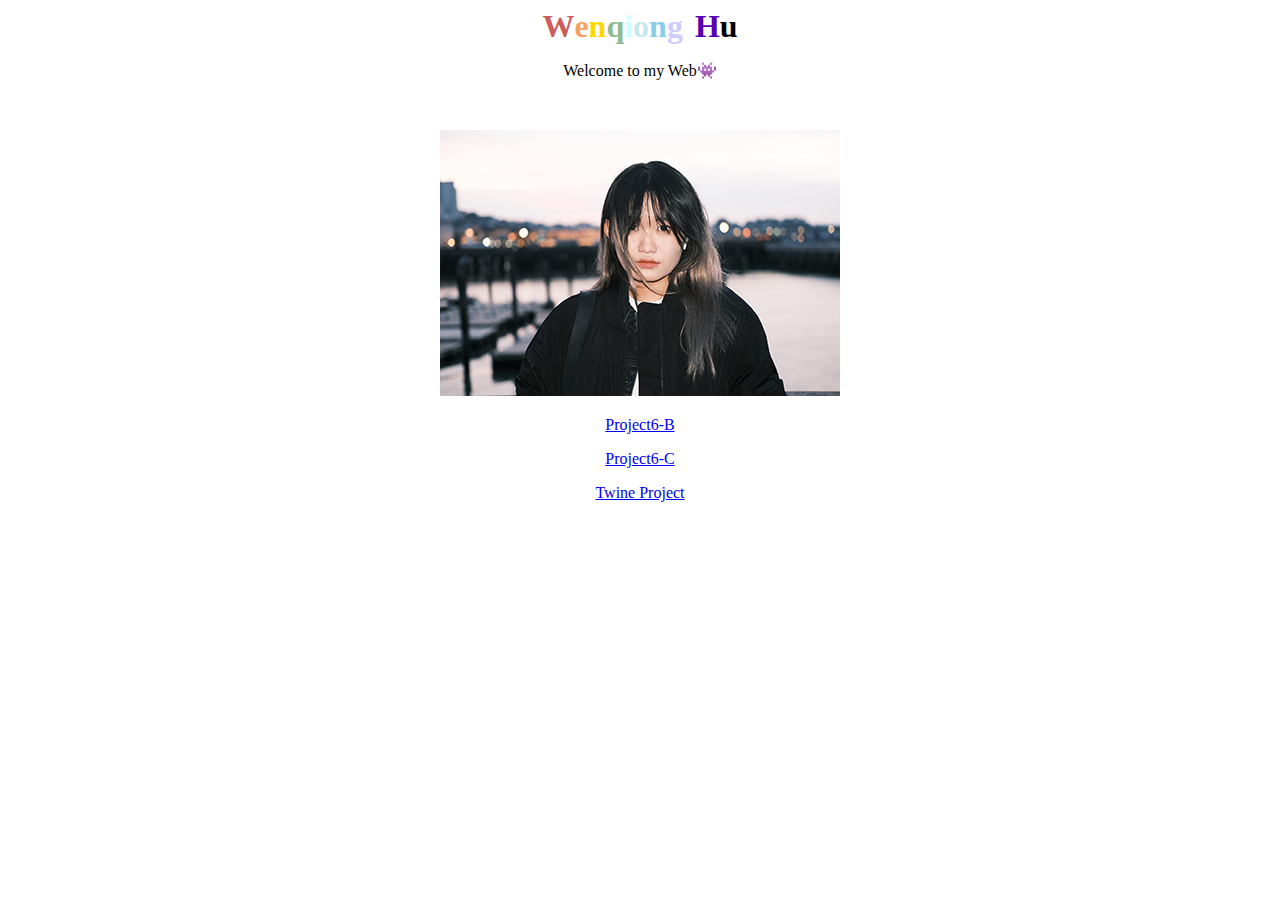
<file: index.html>
<!DOCTYPE html>
<html>

<head>
    <title>March,21,2024</title>
    <style>
        body {
          text-align: center;
        }
        
      </style>
</head>

<body>
    <h1 style="color:#CD5C5C; display: inline;">W</h1><h1 style="color:#F4A460; display: inline;">e</h1><h1 style="color:#FFD700; display: inline;">n</h1><h1 style="color:#8FBC8F; display: inline;">q</h1><h1 style="color:#ccffff; display: inline;">i</h1><h1 style="color:#c5e8ed; display: inline;">o</h1><h1 style="color:#87CEEB; display: inline;">n</h1><h1 style="color:#ccccff; display: inline;">g</h1>   
    &nbsp;&nbsp;<h1 style="color:#5900b3; display: inline;">H</h1><h1 style="color:ADD8E6; display: inline;">u</h1>
    <p>Welcome to my Web&#128126;</p>
    <p><br></p>

    <img src="wwwen.png">
    <p><a href="6b.html">Project6-B</a></p>
    <p><a href="cssfile.html">Project6-C</a></p>
    <p><a href="tarot.html"> Twine Project</a></p>

</body>

</html>
</file>
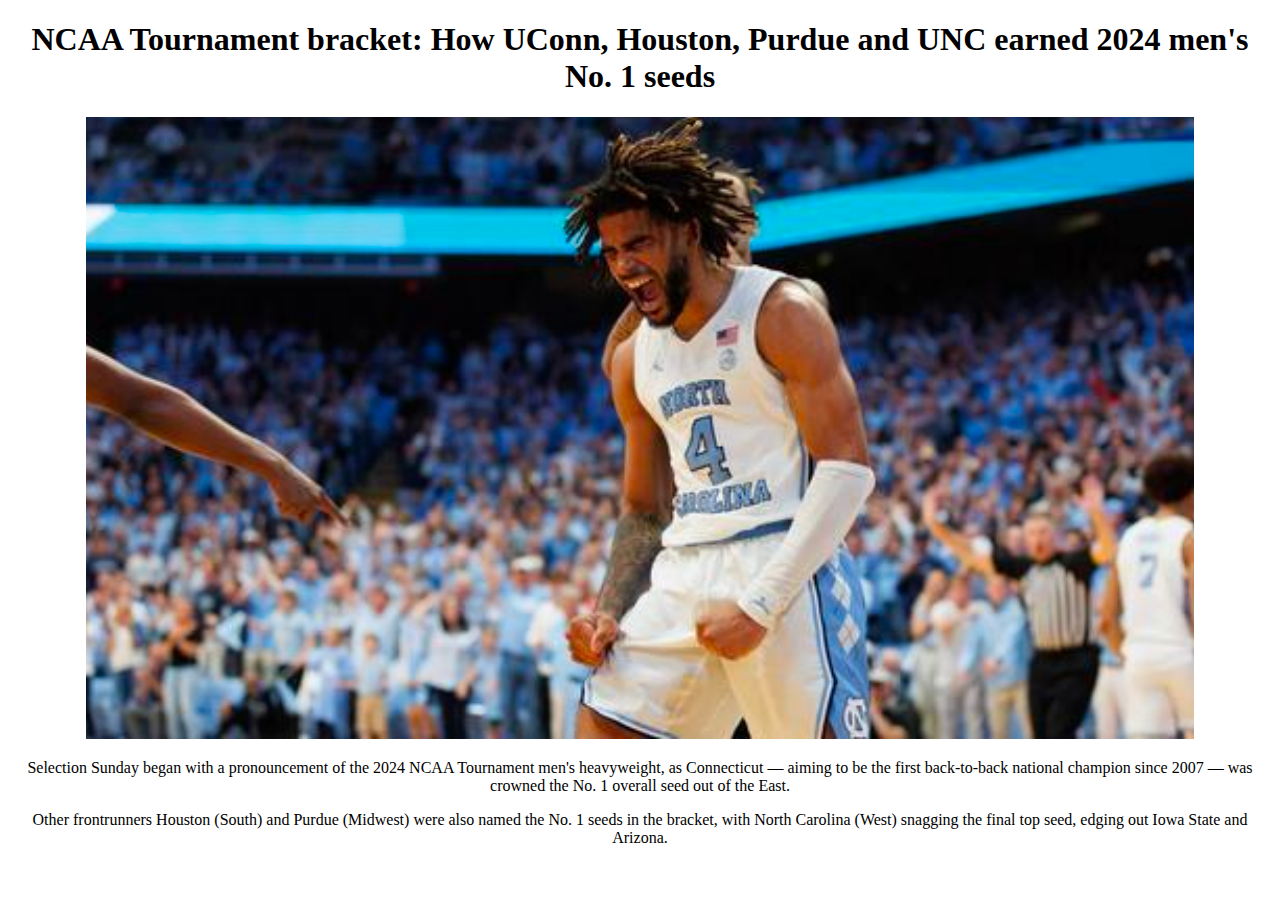
<file: 6b.html>
<!DOCTYPE html>
<html>

<head>
    <title></title>
    <style>
        body {
          text-align: center;
        }
      </style>
</head>

<body>
    <h1>NCAA Tournament bracket: How UConn, Houston, Purdue 
        and UNC earned 2024 men's No. 1 seeds</h1>
    <img src="1.png">
    <p>Selection Sunday began with a pronouncement of the 2024 NCAA Tournament men's 
        heavyweight, as Connecticut — aiming to be the first back-to-back national champion since 
        2007 — was crowned the No. 1 overall seed out of the East.</p>
    <p>Other frontrunners Houston (South) and Purdue (Midwest) were also named the No. 1 seeds in 
        the bracket, with North Carolina (West) snagging the final top seed, edging out Iowa State and 
        Arizona.</p>

</body>

</html>
</file>
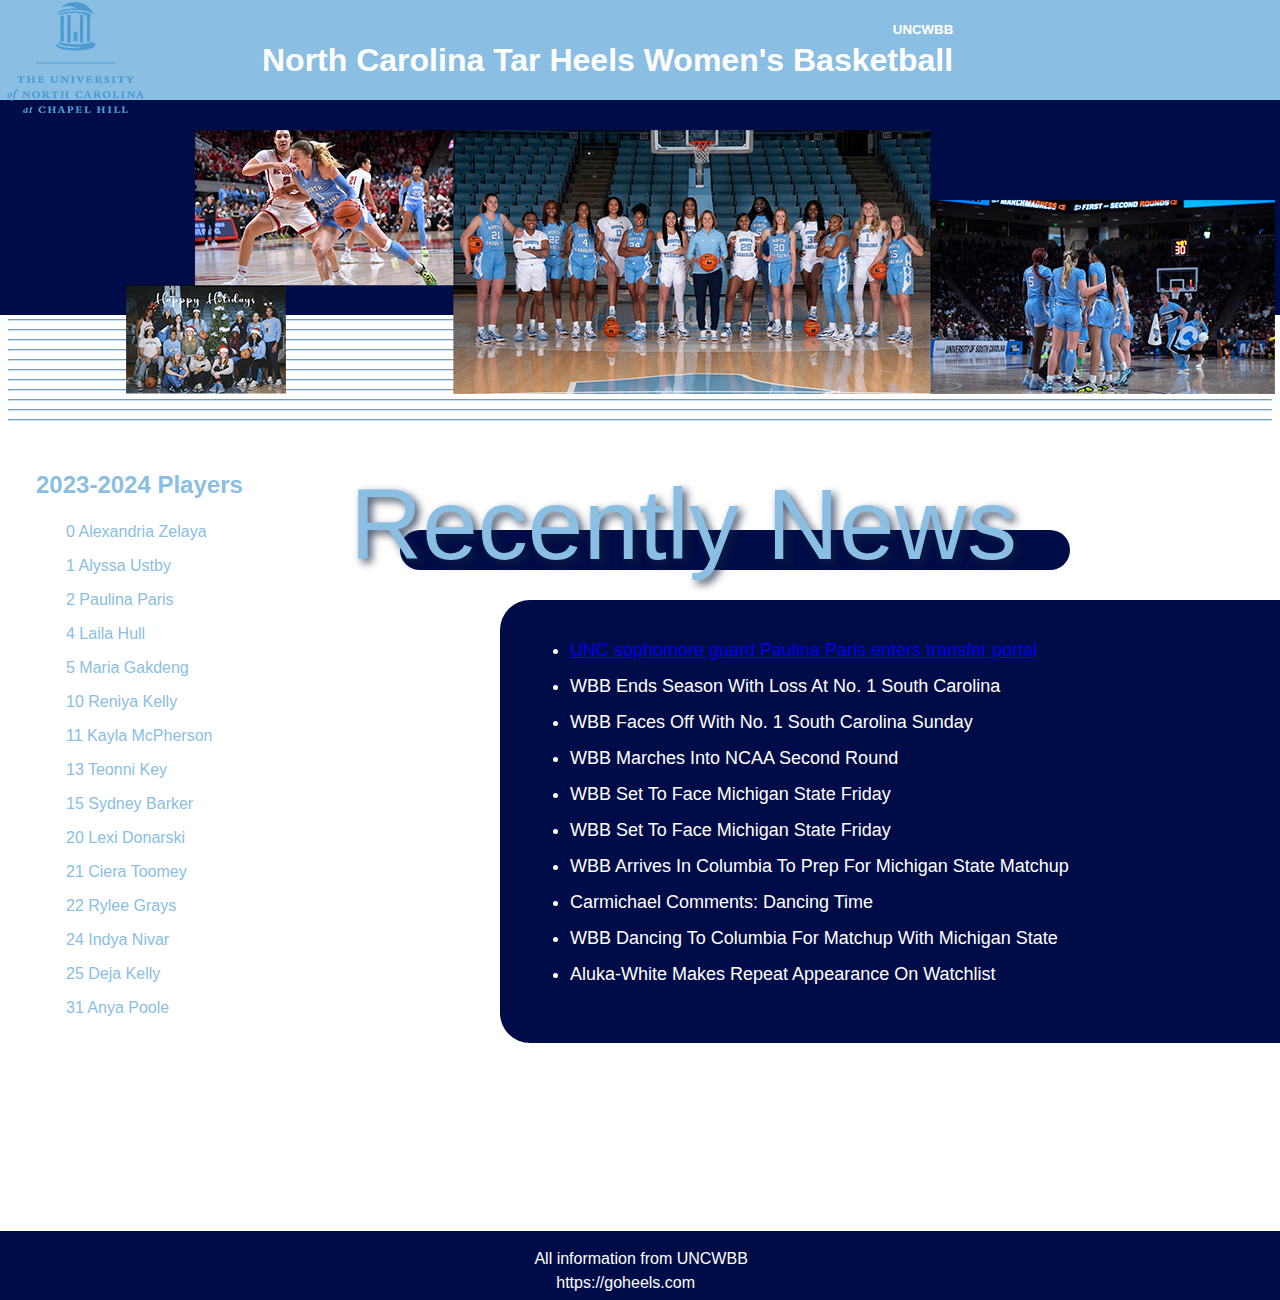
<file: cssfile.html>
<!DOCTYPE html>
<html>

<head>
    <title>March,26,2024</title>
    <style>
        #uncwbb{
            position:absolute;
            top:30px;
            left: 100px;
        }
        #unc1{
            position:absolute;
            top:280px;
            left: 1350px;
        }

        #unc2{
            position:absolute;
            top:467px;
            left: 350px;
        }

    
      </style>
    <link rel = "stylesheet" type="text/css" href="default.css"
</head>

<body>
    <div id="top1">
        <h1>North Carolina Tar Heels Women's Basketball</h1>
        <img id="overlay-image" src="centered_logo.png" alt="Overlay Image">
    </div>

    <idv id="top2">
        <img id="uncwbb" src="wbb.png">
    </idv>

    <h5>UNCWBB</h5>
    
    
    <hr>
    <hr>
    <hr>
    <hr>
    <hr>
    <hr>
    <hr>
    <hr>
    <hr>
    <hr>
    <hr>
    <hr>
    <hr>
    <hr>
    <hr>
    <hr>
    <hr>
    <hr>
    <hr>
    <hr>
    <hr>
    <hr>
    <hr>
    <hr>
    <hr>
    <hr>
    <hr>
    <hr>
    <hr>
    <hr>
    <hr>
    <hr>
    <hr>
    <hr>
    <hr>
    <hr>
    <hr>

    &nbsp;
    <h3 style="margin-left: 28px;">2023-2024 Players</h3>
    <p style="margin-left: 38px;">0 Alexandria Zelaya</p>
    <p style="margin-left: 38px;">1 Alyssa Ustby</p>
    <p style="margin-left: 38px;">2 Paulina Paris</p>
    <p style="margin-left: 38px;">4 Laila Hull</p>
    <p style="margin-left: 38px;">5 Maria Gakdeng</p>
    <p style="margin-left: 38px;">10 Reniya Kelly</p>
    <p style="margin-left: 38px;">11 Kayla McPherson</p>
    <p style="margin-left: 38px;">13 Teonni Key</p>
    <p style="margin-left: 38px;">15 Sydney Barker</p>
    <p style="margin-left: 38px;">20 Lexi Donarski</p>
    <p style="margin-left: 38px;">21 Ciera Toomey</p>
    <p style="margin-left: 38px;">22 Rylee Grays</p>
    <p style="margin-left: 38px;">24 Indya Nivar</p>
    <p style="margin-left: 38px;">25 Deja Kelly</p>
    <p style="margin-left: 38px;">31 Anya Poole</p>

    <div id="text3">
    </div>

    <span class="text-with-shadow" id="unc2">Recently News</span>

    <div id="text4">
    </div>

    <div id="text5">
        <ul>
            <li><a href="pp.html">UNC sophomore guard Paulina Paris enters transfer portal</a></li>
            <li>WBB Ends Season With Loss At No. 1 South Carolina</li>
            <li>WBB Faces Off With No. 1 South Carolina Sunday</li>
            <li>WBB Marches Into NCAA Second Round</li>
            <li>WBB Set To Face Michigan State Friday</li>
            <li>WBB Set To Face Michigan State Friday</li>
            <li>WBB Arrives In Columbia To Prep For Michigan State Matchup</li>
            <li>Carmichael Comments: Dancing Time</li>
            <li>WBB Dancing To Columbia For Matchup With Michigan State</li>
            <li>Aluka-White Makes Repeat Appearance On Watchlist</li>

          </ul>  

    </div>

    <div id="bottom1">
        <p2>All information from UNCWBB</p2>
        <br>
        <p3>https://goheels.com</p3>
    </div>

</body>

</html>
</file>
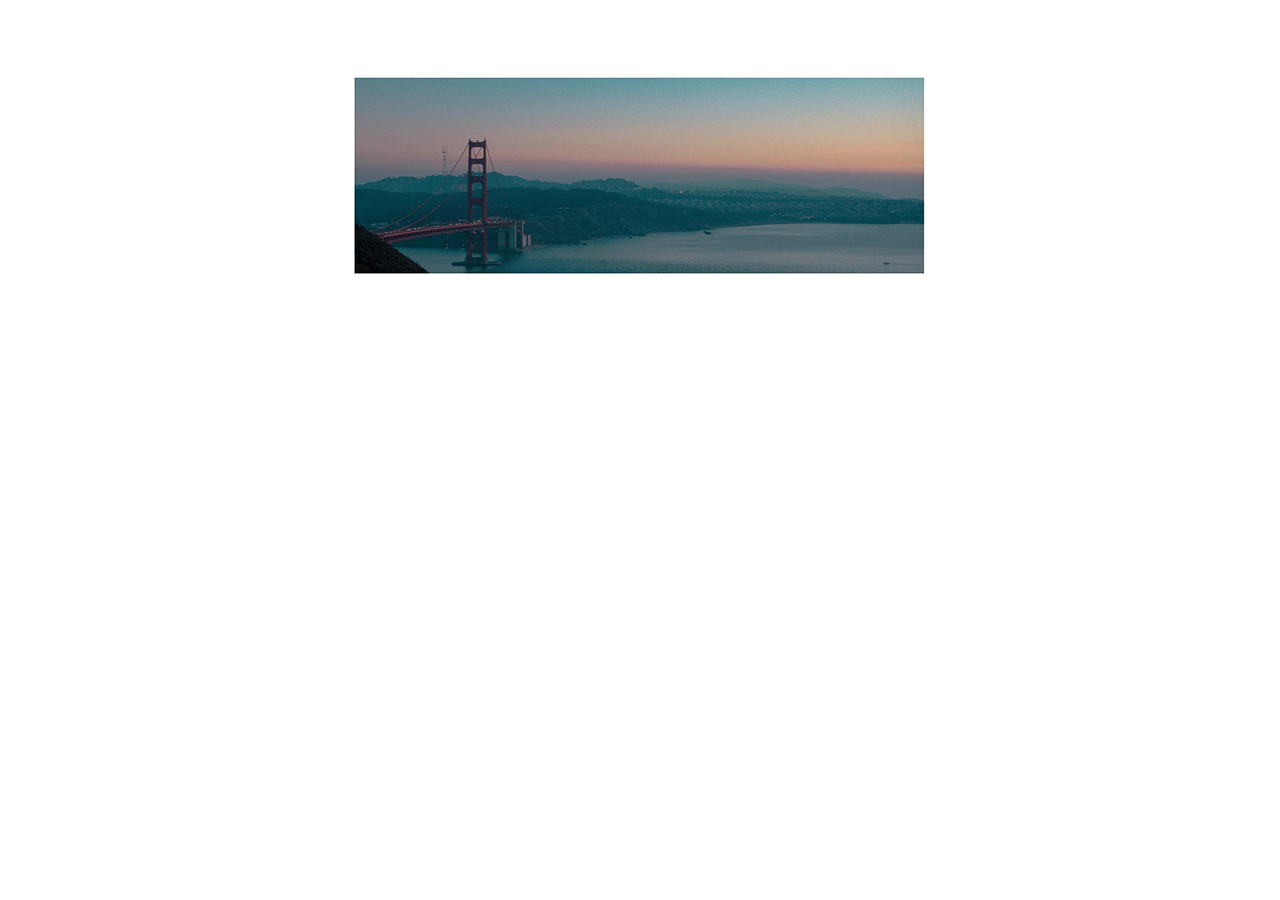
<file: page2.html>
<!DOCTYPE html>
<html>

<head>
    <title>March,25,2024</title>
    <style>
        body {
          text-align: center;
        }
      </style>
</head>

<body>
    <img src="IMG_4094.png">

</body>

</html>
</file>
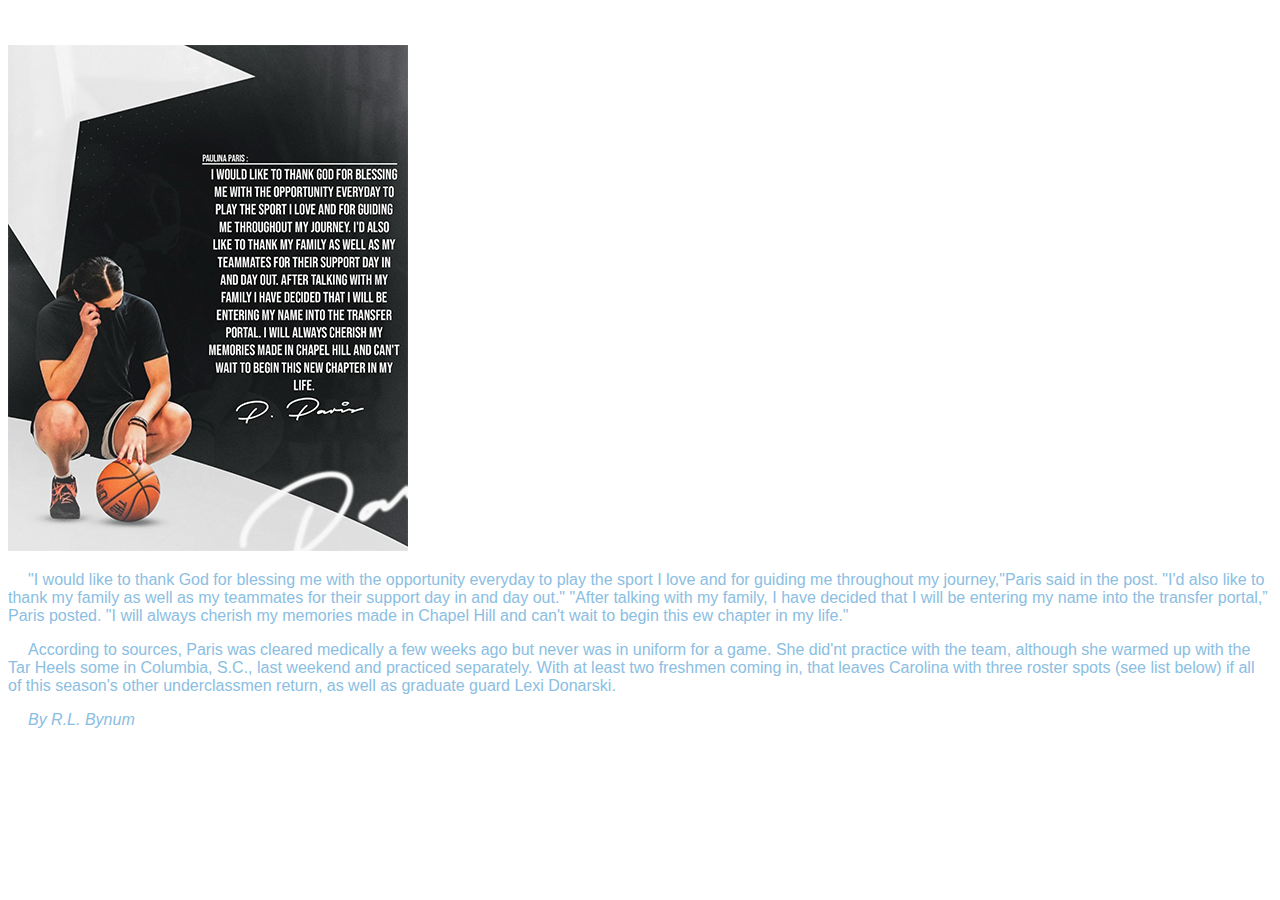
<file: pp.html>
<!DOCTYPE html>
<html>

<head>
    <title>UNCWBB Recently News</title>
    <style>
        p {background-color: white;}
      </style>
    <link rel = "stylesheet" type="text/css" href="default.css"
</head>

<body>
    <h1>UNC sophomore guard Paulina Paris enters transfer portal</h1>
    <img src="pp.png">
    <p>"I would like to thank God for blessing me with the opportunity everyday to play the sport I love and for guiding me throughout my journey,"Paris said in the post. "I'd also like to thank my family as well as my teammates for their support day in and day out."

        "After talking with my family, I have decided that I will be entering my name into the transfer portal,” Paris posted. "I will always cherish my memories made in Chapel Hill and can't wait to begin this ew chapter in my life."</p>
    <p>
        According to sources, Paris was cleared medically a few weeks ago but never was in uniform for a game. She did'nt practice with the team, although she warmed up with the Tar Heels some in Columbia, S.C., last weekend and practiced separately.
        With at least two freshmen coming in, that leaves Carolina with three roster spots (see list below) if all of this season's other underclassmen return, as well as graduate guard Lexi Donarski.
    </p>
    <p><cite>By R.L. Bynum</cite></p>
</body>

</html>
</file>
<file: default.css>
h1{
    color: white;
    font-size:18;
    position: relative;
    top: 50%; /* 将文字向上移动50% */
    left: 70%; /* 将文字向左移动50% */
    transform: translate(-50%, -50%); /* 将文字水平和垂直居中 */
    margin: 0; /* 消除默认的文字边距 */
    /* font-family: ; */
    font-family:'Lucida Sans', 'Lucida Sans Regular', 'Lucida Grande', 'Lucida Sans Unicode', Geneva, Verdana, sans-serif;
}

body{
    background-color: white;
    font-family:'Lucida Sans', 'Lucida Sans Regular', 'Lucida Grande', 'Lucida Sans Unicode', Geneva, Verdana, sans-serif;
}

h5{
    color: white;
    font-size: 24;
    position: relative;
    top: 70%; /* 将文字向上移动50% */
    left: 70%; /* 将文字向左移动50% */
    font-family:'Lucida Sans', 'Lucida Sans Regular', 'Lucida Grande', 'Lucida Sans Unicode', Geneva, Verdana, sans-serif;
}

h3{
    color:  #8abee3;
    font-size: 24px;
}

p{
    text-indent: 20px;
    color:  #8abee3;
    font-family:'Lucida Sans', 'Lucida Sans Regular', 'Lucida Grande', 'Lucida Sans Unicode', Geneva, Verdana, sans-serif;
    
}

p2{
    position: absolute;
    bottom: 32px;
    left: 41%;
    text-indent: 8px;
    color:  white;
    font-family:'Lucida Sans', 'Lucida Sans Regular', 'Lucida Grande', 'Lucida Sans Unicode', Geneva, Verdana, sans-serif;
    
}
p3{
    position: absolute;
    bottom: 8px;
    left: 42.7%;
    text-indent: 8px;
    color:  white;
    font-family:'Lucida Sans', 'Lucida Sans Regular', 'Lucida Grande', 'Lucida Sans Unicode', Geneva, Verdana, sans-serif;
    
}


hr {
    border-color: #c3e6ff !important;
    background-color: #c3e6ff !important;
    color: #c3e6ff !important;
    /* 添加其他样式，根据需要 */
}

a:visited {
    color: pink;
    background-color: transparent;
    text-decoration: none;
  }

#test1{
    position:absolute;
    top: 100px; 
    left:400px;
    background-color: green;
    padding:50px;
    border-style: groove;
    border-color: blueviolet;


}

#top1 {
    position: absolute;
    top: 0; /* 与屏幕顶部对齐 */
    left: 0; /* 与屏幕左边缘对齐 */
    right: 0; /* 与屏幕右边缘对齐 */
    background-color: #8abee3;
    padding: 10px;
    width: auto; /* 宽度设置为屏幕宽度 */
    height: 100px; /* 高度设置为200像素 */
    margin: 0; /* 消除边距 */
}

#overlay-image {
    position: absolute;
    top: 0;
    left: 0;
    z-index: 1;
}

#text2 {
    position: absolute;
    top: 120px;
    left: 265px
}

#top2 {
    position: absolute;
    top: 100px; /* 设置 top1 的高度 + 10px 的间距 */
    left: 0;
    right: 0;
    background-color: #000c47;
    padding: 100px;
    width: auto;
    height: 15px;
    margin: 0;
}

#text3{
    position:absolute;
    top: 530px; 
    left:400px;
    background-color: #000c47;
    padding:20px;
    width: 630px; /* 宽度设置为屏幕宽度 */
    height: 0.4px; /* 高度设置为200像素 */
    border-radius: 30px;
}

.text-with-shadow {
    font-size: 100px; /* 调整主要文本的大小 */
    color:  #8abee3; /* 设置主要文本的颜色 */
    text-shadow: 4px 4px 8px rgba(17, 34, 63, 0.8); /* 添加阴影效果 */

}

#text4{
    position:absolute;
    top: 600px; 
    left:500px;
    background-color: #000c47;
    padding:220px;
    width: 380px; /* 宽度设置为屏幕宽度 */
    height: 3px; /* 高度设置为200像素 */
    border-radius: 30px;
}

#text5 {
    position: absolute;
    top: 620px;
    left: 530px;
    font-size:16;
}

ul{
    margin-top: 20px;
    margin-bottom: 20px;
    font-size:18px;
    color:  #ffffff;
    font-family:'Lucida Sans', 'Lucida Sans Regular', 'Lucida Grande', 'Lucida Sans Unicode', Geneva, Verdana, sans-serif;
    
}
ul li {
    padding-bottom: 15px;
}

#bottom1 {
    position: absolute;
    bottom: -400px; /* 与屏幕底部对齐 */
    left: 0; /* 与屏幕左边缘对齐 */
    right: 0; /* 与屏幕右边缘对齐 */
    background-color: #000c47;
    padding: 2px;
    width: 100%; /* 宽度设置为屏幕宽度 */
    height: 65px; /* 高度设置为100像素 */
    margin: 0; /* 消除边距 */
}
</file>
